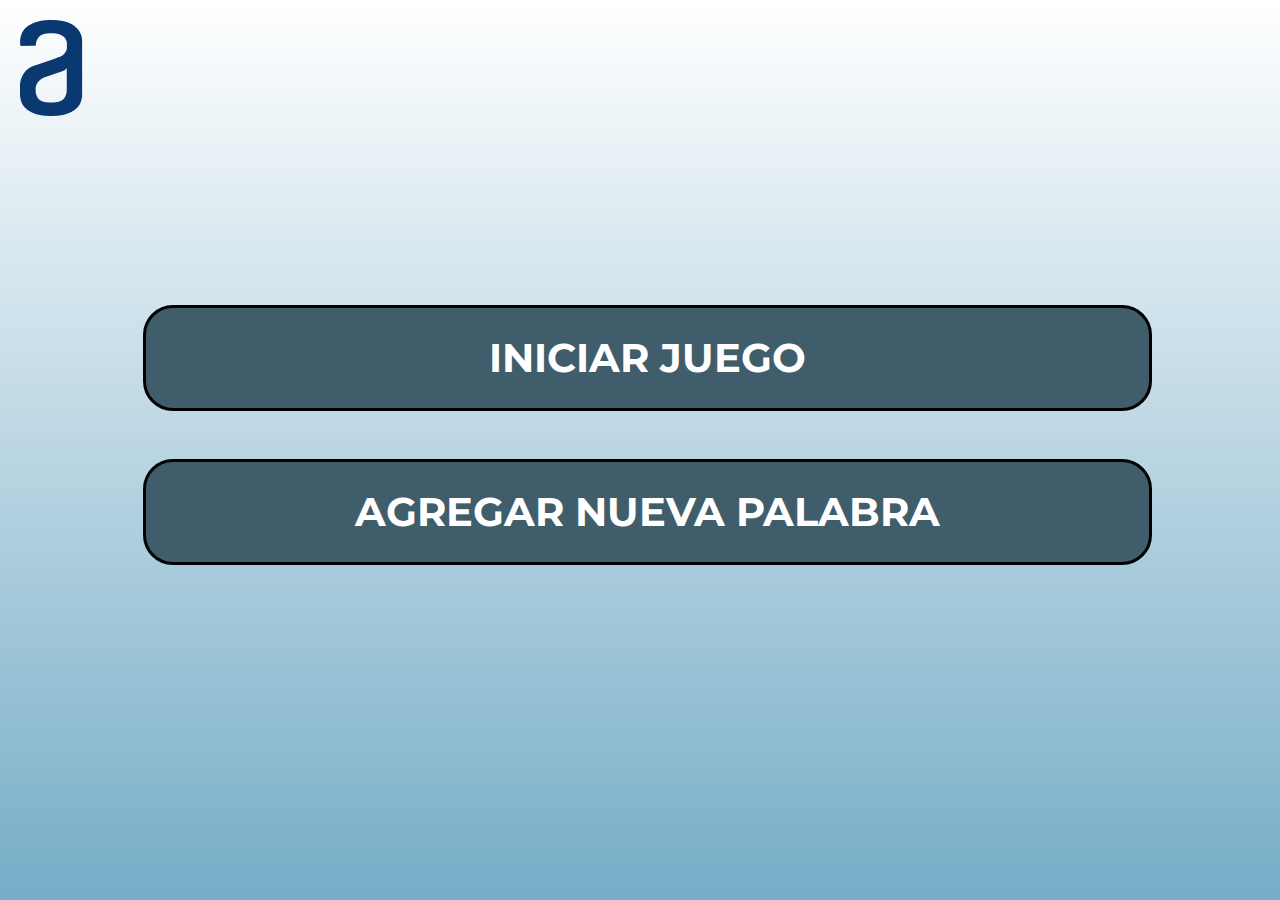
<file: index.html>
<!DOCTYPE html>

<html lang="es">
    
    <head>
        <meta charset="UTF-8"> 
        <meta name="viewport" content="width=device-width">
        <title>juego alura</title>
        <link rel="stylesheet" href="reset.css">
        <link rel="stylesheet" href="index.css">
        <link rel="preconnect" href="https://fonts.googleapis.com">
        <link rel="preconnect" href="https://fonts.gstatic.com" crossorigin>
        <link href="https://fonts.googleapis.com/css2?family=Montserrat:wght@300&display=swap" rel="stylesheet">

    </head>

    <body>

        <header>
            <div class="caja">
                <h1><img src="src/logo.png" alt="a"></h1>
            </div>
            
        </header>

        <section class="home">
            <nav>
                <ul>
                    <li><a href="/juego/Juego.html" >iniciar juego</a></li>
                    <br>
                    <br>
                    <br>
                    <li><a href="/nvpalabra/nvpalabra.html">Agregar nueva palabra</a></li>
                </ul>
            </nav>
        </section>


</html>
</file>
<file: index.css>
html{
    width: 100%;
    height: 100%;
    background: linear-gradient(rgb(255, 255, 255), rgb(118, 173, 199));
}

body{
    font-family: 'Montserrat', sans-serif;
}

 /*CSS header*/
.caja{
    width: 10%;
}

.caja img{
    padding: 20px;
}

/*CSS body*/
.home{
  margin: 13% 10%;
}

nav li{
    display: block;
    margin: 0 0 0 15px;
    border: 3px solid #000000;
    border-radius: 30px;
    background: rgb(64, 93, 107);
    padding: 30px;
    text-align: center;
}

nav a{
    text-transform: uppercase;
    color: #ffffff;
    font-weight: bold;
    font-size: 40px;
    text-decoration: none;
}

nav a:hover{
    color: #dbb569;
}

@media screen and (max-width:640px) {



}
</file>
